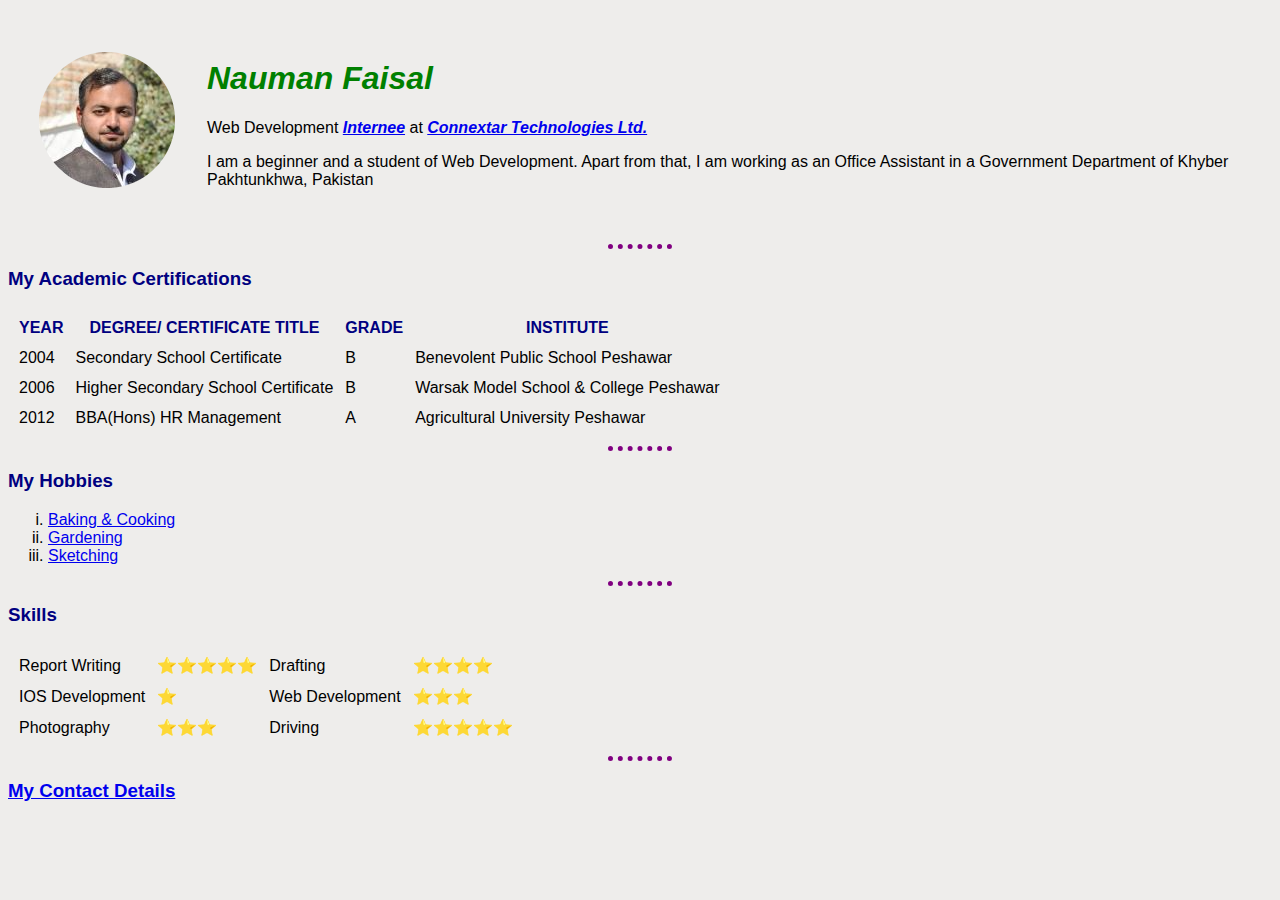
<file: index.html>
<!DOCTYPE html>
<html lang="en">
<head>
    <meta charset="UTF-8">
    <meta http-equiv="X-UA-Compatible" content="IE=edge">
    <meta name="viewport" content="width=device-width, initial-scale=1.0">
    <title>Nauman Faisal's Personal Site</title>
    <link rel="stylesheet" href="css/style.css">
</head>
<body>
    <table cellspacing="30">
        <tr>
            <td><img class="Nouman circular" src="Nouman.png" alt="Nauman Faisal's Picture"></td>
            <td><h1>Nauman Faisal</h1> 
                <p>Web Development <em><strong><a href="https://www.merriam-webster.com/dictionary/intern">Internee</strong></a></em> at <em><strong><a href="http://connextar.com/">Connextar Technologies Ltd.</strong></a></em></p>
                <p>I am a beginner and a student of Web Development. Apart from that, I am working as an Office Assistant in a Government Department of Khyber Pakhtunkhwa, Pakistan</p></td>
        </tr>
    </table>
    <hr>
    <h3>My Academic Certifications</h3>
    <Table Cellspacing="10">
        <thead>
            <tr>
                <th>YEAR</th>
                <th>DEGREE/ CERTIFICATE TITLE</th>
                <th>GRADE</th>
                <th>INSTITUTE</th>
            </tr>
        </thead>
        <tbody>
            <tr>
                <td>2004</td>
                <td>Secondary School Certificate</td>
                <td>B</td>
                <td>Benevolent Public School Peshawar</td>
            </tr>
            <tr>
                <td>2006</td>
                <td>Higher Secondary School Certificate</td>
                <td>B</td>
                <td>Warsak Model School & College Peshawar</td>
            </tr>
            <tr>
                <td>2012</td>
                <td>BBA(Hons) HR Management</td>
                <td>A</td>
                <td>Agricultural University Peshawar</td>
            </tr>

        </tbody>
        <tfoot>

        </tfoot>
    </Table>
    <hr>
    <h3>My Hobbies</h3>
    <ol type="i">
        <li><a href="https://www.youtube.com/watch?v=kQ_ImDU3PzU">Baking & Cooking</a></li>
        <li><a href="https://en.wikipedia.org/wiki/Gardening">Gardening</a></li>
        <li><a href="https://www.youtube.com/watch?v=qqva-bcEnHA">Sketching</a></li>
    </ol>
    <hr>
    <h3>Skills</h3>
    <table Cellspacing="10">
        <tr>
            <td>Report Writing</td>
            <td>⭐⭐⭐⭐⭐</td>
            <td>Drafting</td>
            <td>⭐⭐⭐⭐</td>
        </tr>
        <tr>
            <td>IOS Development</td>
            <td>⭐</td>
            <td>Web Development</td>
            <td>⭐⭐⭐</td>
        </tr>
        <tr>
            <td>Photography</td>
            <td>⭐⭐⭐</td>
            <td>Driving</td>
            <td>⭐⭐⭐⭐⭐</td>
        </tr>
    </table>
    <hr>
    <h3> <a href="My Contact Details.html">My Contact Details</a></h3>
</body>
</html>
</file>
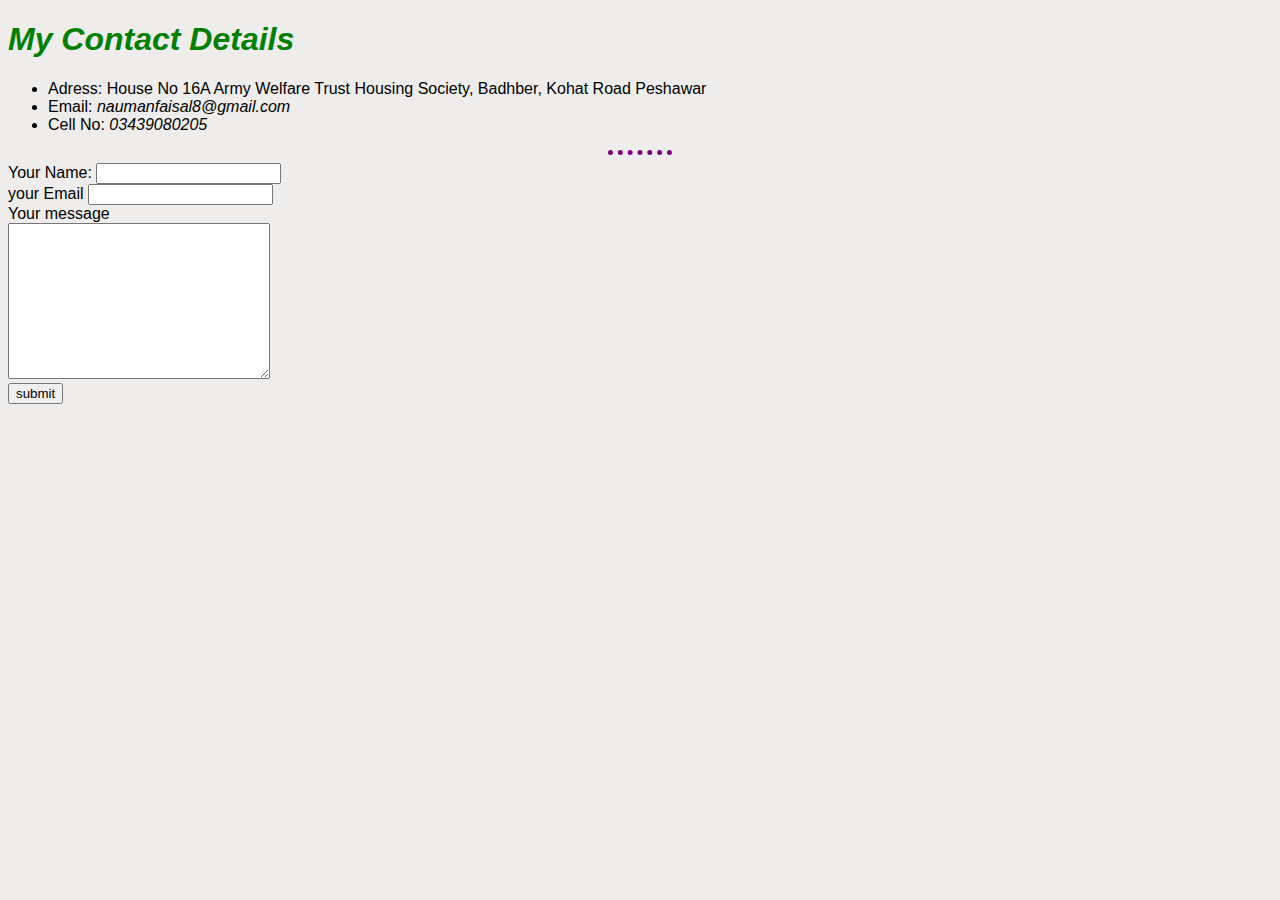
<file: My Contact Details.html>
<!DOCTYPE html>
<html lang="en">
<head>
    <meta charset="UTF-8">
    <meta http-equiv="X-UA-Compatible" content="IE=edge">
    <meta name="viewport" content="width=device-width, initial-scale=1.0">
    <title>My Contact Details</title>
    <link rel="stylesheet" href="css/style.css">
</head>
<body>
    <h1><strong>My Contact Details</strong></h1>
    <ul>
        <li>Adress: House No 16A Army Welfare Trust Housing Society, Badhber, Kohat Road Peshawar</li>
        <li>Email: <em>naumanfaisal8@gmail.com</em></li>
        <li>Cell No: <em>03439080205</em></li>
    </ul>
    <hr>
    <form action="mailto:naumanfaisal8@gmail.com" method="post" enctype="text/plain">
        <label for="">Your Name:</label>
        <input type="text" name="yourName"><br>
        <label for="">your Email</label>
        <input type="email" name="yourEmail" value=""><br>
        <label for="">Your message</label><br>
        <textarea name="yourMessage" id="" cols="30" rows="10"></textarea><br>
        <input type="submit" value="submit">

    </form>
    <Label></Label>
</body>
</html>
</file>
<file: css/style.css>
body {
    background-color: rgb(238, 237, 235);
    font-family: 'Gill Sans', 'Gill Sans MT', Calibri, 'Trebuchet MS', sans-serif;
}
hr {
    border-style: none;
    border-top-style: dotted;
    border-color: purple;
    border-width: 5px;
    width: 5%;
    }
h1 {
    color: green;
    font-style:italic
}
h3 {
    color: navy;
}
thead {
    color: navy;
}
</file>
